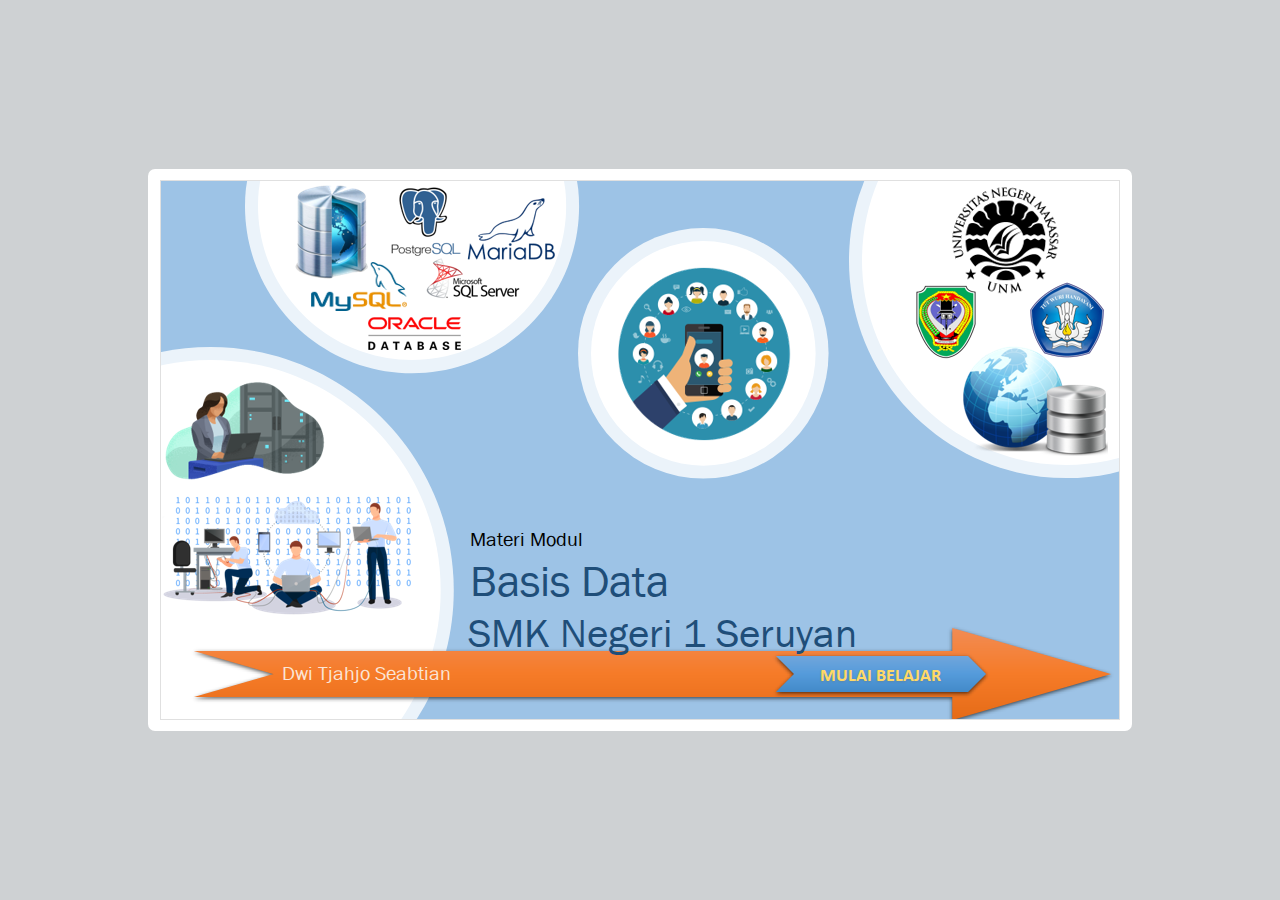
<file: index.html>
<!DOCTYPE html>
<!-- Created with iSpring --><!-- 984 564 --><!--version 9.7.9.27013 --><!--type html --><!--mainFolder ./ -->
<html style=background-color:#ced1d3;>
<head>
    <meta http-equiv="Content-Type" content="text/html;charset=utf-8"/><meta name="viewport" content="width=device-width,initial-scale=1,minimum-scale=1,maximum-scale=1,user-scalable=no"/><meta name="format-detection" content="telephone=no"/><meta name="apple-mobile-web-app-capable" content="yes"/><meta name="apple-mobile-web-app-status-bar-style" content="black"/><meta http-equiv="X-UA-Compatible" content="IE=edge"/><meta name="msapplication-tap-highlight" content="no"/><title>Basis Data</title><link rel="apple-touch-icon-precomposed" href="data/apple-touch-icon.png"/><link rel="shortcut icon" type="image/ico" href="data/favicon.ico"/><style>body {background-color:#ced1d3;}#spr0_f590f0c {display:none;}</style>
    <script>

(function() {
	var userAgent = navigator.userAgent.toLowerCase();

	var useMobilePlayer = userAgent.indexOf("iemobile") < 0 && (userAgent.match(/iPhone|iPad|iPod/i) || userAgent.indexOf("android") >= 0);
	
	if (useMobilePlayer) {
		var insideMobilePlayer = userAgent.indexOf("ismobile") >= 0 || location.hash.length > 0;
		if (!insideMobilePlayer) {
			location.replace("ismplayer.html" + location.search);
		}
	}
})();

</script>
    
    <style>
		#playerView {
			position:absolute;
			-webkit-tap-highlight-color:rgba(0,0,0,0);
			-webkit-user-select:none;
			-moz-user-select:none;
			-webkit-touch-callout:none;
			-webkit-user-drag:none;
		}
		#playerView * {
			position:absolute;
		}
		#preloader {
			width: 50px;
			height: 50px;
			position: absolute;
			top: 0;
			left: 0;
			bottom: 0;
			right: 0;
			margin: auto;
			border-radius: 10px;
			background-color: rgba(0, 0, 0, 0.5);
		}

		#preloader::after {
			content: '';
			position: absolute;
			background: url([data-uri]);
			background-size: cover;
			top: 0;
			left: 0;
			bottom: 0;
			right: 0;
			animation: preloader_spin 1s infinite linear;
			-webkit-animation: preloader_spin 1s infinite linear;
		}

		@keyframes preloader_spin { 0% {transform: rotate(0deg);} 100% {transform: rotate(360deg);} }
		@-webkit-keyframes preloader_spin { 0% {-webkit-transform: rotate(0deg);} 100% {-webkit-transform: rotate(360deg);}}
    </style>
</head>
<body>
	<div id="preloader"></div>
	<script src="data/browsersupport.js?F14D5BCA"></script>
	<script src="data/player.js?F14D5BCA"></script>
    <div id="content"></div>
    <div id="spr0_f590f0c"></div>
    <script>
		(function(startup){
			function start(savedPresentationState)
			{
				var presInfo = "eNrtXIty27iS/[base64]/AVk6EdWuURLz17zipLnAVvASWCRa1zfktqBxYv5tw9vPpQFtxPkuJWPc3t5bvmI7DDLLR3h9j7Ojd3cMS/zhjQ4sxiJQ8l2nrn+ceabLHPr4zYHRWbcz20V2HE/9zLH3T7CPc9xNz/OfRPluI/08sbMcscefC93mLO7WS0ebWAvbXMejLAJSh+g3MNympTb+15QLvnoLqUP3Ovfl5aJ1A+J3gME9qGgVm8Iw0omFF5/F9jMtKTKW5zCxX7pgs+smaoGI6pcXUy/y2m49q+dIQ0tn5Gha0Y2p68Gap90tIH6szrFgt4tI8Zbun7rEt2i85BRB4v14SUZWStsK0GFH91RR+AcOgIjUa1UqxJXrVSaSrup1KVaS6k3a82adSZJH96Ucb3i4/X6TTymYhTMuHFV/FPi1mKtEDPA+DcYFS4iWFPPCuIiXch7IT7u4o+N+FyKj1tXfK5RzuvS2q7OlvV2ddluQw/WtpSj5BylpNQb7jk4ZclENdqHE1UrnKjaSRN1FdItn6NLd+tZoeUEDKYtoD6WTSxnZYV0HYnpuIR6n249ZgtarkhkaG3pmm4ZCcD9NmHkkzXzqb9hZM5dwIxdQBG8nm8FlhNC1YY6x9rIldpO/hyaRRtiMroCG8g6mkfOCmRQkOYTqGQgVWiqHWpK2TfYhw0F5qQpaoNfNghNhGvTntAvgyQH+uyhDMPaOGxDHNffUpsFIPmgj8i/nUc0JB60chaU6wSe0NrmmLcwsqvIoffI3Y2AshuBjWXDHLkblM3A9DUBOKwI9GdLAxwa3odeb1AmveEASIf0uoO4eJ4DpCLkcks/o1i5Ut+ZGzLPEoPrUROq98eqfjhL+SZ7o3tp2RH1v274S4opIF5LqQKItw4hLhdCXD4J4n29T57T7Rww/R0Z0JCtAb7fkRcgwI2drPJFvEyP5vgB/30RAa79s///F//DUYl/nHh24FsyPfA1nZ9LACosDOTSwtUoIumSfYFjDuN/Cd6+t1x/tTDhkVCi1UwkTKl6jmrkqGaOauWodo6Sqin5powqpXxbKd+4Vs2T0q71AXKb1UPkKoXIVU5C7pdGJvCSLaRVHo9D98ifW/4SYidEpYhHYAhdprVkDhNrNg19No/Cs/iTL9egzCoT+LThI6l4snFB/tMymALrPXXO4k/[base64]/gk7hvYM3pimL667MNoGLnzj3VUDuqrpHX/XMyGhtE+7WvG/ob4oBDzRI531/7BnUgmYIJgER0SUPnjhLXC5jrULvM5bMNlpksSUh3bg2oA5h70Jtr/2eA+848Phic22Sx+SaYC1aXyRbKRd02chaRDUOIOLd83/UrZEShlLxFacxZMYe4obuFsBekI5EqgaAYCc45JH9bIZ1uQrZE4a4XQidIrvenIa32yJBmmfMM0hJKzlFKSh0iraUcIq1RiLTG14M0g4JTHYcZgGygCUyFvMUTcu0vmWWbEt+vPPGo8xbshcDGS2t7pdd+pVKJWzj7LSbT/lCdviKX2ivyhLPMNtbd02v/KeC2x8BdaYw0EwEaR7rIj0SRsHwb0TRo7pg5K3QrAp7d7vgkeMiPCx41STZ38EgpOUcpKVUAj/ohPJqF8Gg+cHiACgwH7ESIJLnSAUaoDebNxAIdfI+MY7FYi4ySBZlwAwmhNcczFiwTZzIU41GBPrXXI0nuORNwwRBRJljRH/W0X4URmHm9E6VFCIOgxAB83Qt19FwTqJ2hYTOT8VyvUMVw3Oufv9qrgyHHPJArjQum2kgdwrIxzowHF3Eq+pRHhj55nkVfQsk5SkmpgjSwAH2tQvS1Hib6rvZ2EQJ73HEwZdtxIyoSMM7nCAjufQJ9mAXmMkAu4DOnfwLd2dxPmJxJz/548pfZRSVKEBSCO5NeFiSAn5L81R8Zvho1K4OvhJJzlJJSBdGt4GqoXYiv9teEr905xQkQy+21/s/[base64]/Gt0GfWDQReXvD02p8kWuNWBXkAf7YCSxh3fJ9l9wLCWhP2ySHmAvxehOcFPH/IZ83MAaxUrv1hRia3S6gSZ0b8PoZkn0SgAd7SBhvy5FswWL8Dc9+RZ4nB35Lz6XjI055kb3EKEtqPDwnLauZmI6XkHKWkVAESip7GKn4EQJIfBBL6I12bGllP5gcpnKkjntzh+XiqMHvsJLjRAX1r4fomv0ET/rqxkpPMDBDuP5CKzeiPcscv5IU6uNJ08uT33/7LgZjBpN9/++8y/OdEDYlKpYJHrioovk+KOD2SyuKUl7f4PIKvQ10zxDGU9GPSmEuKT5R/3Jd4IvKk6qODnixVFzvopZSco5SUKoBeUfpdfIcvPYxL/InvBhbsXnmSIs5WA+sWdm3RGf8NwcKmmwjhxbd2oCoOIugEHGox7A6Rxm0DS22UkhwOV0heJV62h8ykeSgnYRAlPyXiDDUEP/RY7qCZs6Wbzwo5vlisLJMldzgH68VB0Lx/rbia9PB+J7NMFMAQ7Ybv5PXLC22qQch0TIjNb74nJyJQenwIlOuZ89yUknOUklIFCCx4/E0qvteX6g8JgSbfHnw2uIkDGuHabI1bHUz3AHyWH29xErvfUpPF0rycKeDt/CgKZYJHWrBZon7IxO1KaCEw0kEw2VuQ4IjHMBHMSaZ5tqDOAu89I8d0n1bIz6htjs/shOwMf9n8yoQnoTtp3ICT4Jw9lCvG8zEk9yA/BSSn2WkM533MngjZ2uODbFNqZCCbUHKOUlKqALIFD6VLxQ8ISA/jCYEO7nNYKu8sFRz7Jcy+A835E278sGETWPeeIqAqtru43D149nyqjjLbQ+6y/EE7Lls85Hwg/dqfai/Gl9nn1She7W9gNLZeVGDQiY5deK3fTRy76zqh79p/GZ9uNzJ7sJSSc5SSUgXnsAXPckrFt/rSw7jW/0PeRoaZnC0KLF88dBWv57iailLY4WzBQ+4wGcocRGwTefGZQnqfwBfuDfQwCkVr211Qe+0GIUpIwgUNgltc8KH+H7eWz8VXyBUqxKzybbSiItRwHKQBKh2ybJe5mXj0UUmApw4GeP//oj/QnsMubTwi31a+xZt53pP/SC2CjVlPGxn9877WI51X5O/Clr+Tl33jItYxnhj98QhiyPngSr/IiD01rCiPCn3zZuaJs5SSc5SSUgURpVaAvuJbfelhXOt/+qK9fy+JXi6whK5cThOwJJ3cz7GERsyxRCaEiFmAH7lriELP0AkLBSPYqLllDgIxffY6BS7UgqlvI8QaojENR/HzcICitL4SHwlycTs8/QsoqT8qlJiNagYlCSXnKCWlCmJUwRPQUvHdvNT+9L8VUh22xSvpP/Fvhf7gX8L8Ff7yhf91i7ysK7u/bkmpVo5qp1SBSxQsnLXi6+PaadfH+ze6ehRETm7riPs5SIBDilnAmjkriNo8XJu7DJvYFu5fvX/7M7zoFD/5uLd93QuLIrUzG7qUknOUklIFXlRww1wrvmGuSV/FwvIFXAIHDb7X2+1KW5baLVlutxS5Weddrx5xi8QHypwUMmp7MsRf678vRZy/iA28ZL7jCzgfGAmmob+U8LCNvz4CPie88gW+sgB7Uy3xFw2c7oLv+as/4rbcvNKNKbxNtvh2Ckp+4PU8C4E4HZBbZobrH69LbVhrqvWG9+66RNYWW61DKJSVakVutXih5+LVIxQKz2LblQzZnre6Lv30Q+BG/sIigb9I67kaqbL1FGgb3nkW1PCy6+942fV3P/0Qc/1U4u9EkLg/w+8bnL2WAKQkgWHtWns3uPVWO/1XTt+eUC5dpN+m6Tc1fWPDJ6IzHq8YnQkl5yglpQCdsUTxDonJOcY4wFhpDIkY0Sl/TQn4yOt4cJZOWK3custl6Q03UqpUG62W0mzUGzVwrB4OQA163WjFfrbHYOYZVujM5VT3/Khy6TMr5z7OX3Gys4IdtaL22a1gB1bMj5shf6nBKLInOJgcoltbNndt88Aw5U+YpeBwgO43qP6njRQoa8R2nfvU2djMIc/dcM0WpOO6mwPLGlnLqpW21KhX5XY1Y5nUxKf5hCn0gMc84MliChQ0Y2u6EKHmPjswoLlnQL0mKXGYEPobrXpdScemWmmmWmNllVqt2qzKEtLzg9FoHdHf+oz6M2rbR9S2P2u3D51Aqh4xQKp+iYHfmQJy+ZuqFvhrknvjj5182eKrfzDRMtjWAk/FB7Zvkq7s2LBL8zsdGXERctMo5WVeDJS+aUh8uUmZbpOid2nRP7M63pfmURi6TgUju+WEFfGyEtD5t3P+D1Tucbg3ll9Uv6QLK9O8Xmt1evvVSVul0+x10UsWkA1S527grtzKnC42K9+NHJOLl/EHQ+YdXpwxZ5OTarMg7IfWNi9Xk7SaVjuoxpeRBBYX2+6pNbWR5bDxTmlnWRP8QD2sz4hIO77HcsMCFgoW2ELI/Kk3j66svY51tZ7U4+8+ow602ut1IltUhta7MGeVZ9M7y7+3ketF3n3j6PnuCjuxX9/En2y97cL+zllhZa+NP9lKNAAF5CaDu3Fl7vpmPA1V/MH3xOXt/8D99z1mlCkGUi/f8+EwddMAmwyym5D4W9rITb54aV0CgQ9lkUJjNl3aUn9j+Ybr8pejxa+osfy+s8RNAA1DuljD/jYMcGGY7xQtCpTfZF7A1ecw78zUblfT9X5noM3Uq15/PBup06mK58uzgdrRoA8lNTKZSxzq+/ymEfP3XLvJQH2lTWd6V4O2KGFszPSryWQ8NTRYmUrGGhJmtk0uKmE/5Lj40ITnuT44H4GIFwILXSxgttic2Sy8I1vXtA406Zf90Qy0cGvj4v6gb7yaDcc9DVRpDn/[base64]/ImI4HM2ikDWYj7VccV/5RUD2+Mgb9EU538q2ACWYW96j8Q1RfTacw1fEE9nXu6mgn3vmjq79yI7KmNxYJXXLDrFvu2PgXzz74E5/[base64]/ecXA/hvcIEXsMu3cadfLHWi4ZhPrNiXYzCruv5yPO1xuxHLdHdFmJ3d7MiJ9v1Rdwx+0jWyMnARTNvDgDNnAXNsLcKkDehU+fTH3gX2wcTNDOHH6FjbKAgJZh/8eRrUzdAwuuBTMbeWLniZbdEb4RqgRAQ5oWGgXo26F7OOsUPmgEbOYp2rBk8s9pKsT0Qw7tmZjzXEjWad8a8ADATf+LBifImYuzyseKXp2E/4zatG6ov+c7GcAc4SdKQgW+DfgDn2XRw1cBZumBsFUILmAkZ434NKkTRdg8V0ZPTVwX2QFY2TyLRiNxAIeKoQy4MlAXIi9KBfrvr/OTtX+wO+cB5MGb3jwY6aN/jgEkzSguLo3bn4IJXJ69AruJp/ROyfBF8JIWJBvMjgX5J/U6w2t/rc5zCQIlhbLzymAbsfW3m/MvTn+zWd0pGPqUkTiM8znJmU48RBzWUwnzSwR3Wd1O9PGOI/pjDOUzSIOHwFhSBh71deoIxOf8yXzSTn2VX3R+f5FCfORHNMo3HCN3LJx1n1C+imUKdDgNnCGrbPwtObnM7kDDzH9lLr6H0D16yX1hy3NYKBO+/pSyr33WNraSZY59Ywo28M0IARtFul2a7NtnyTlTS9GmqJ2WJJytv10o1sk7u0zTZ8WYJ+R1vrMNovfXfLS20aJE4gVr9/[base64]/HNybYGciGN2K5NSFJjI+HiA07lHwb8Y6Xg2b8TwgK2001Ld2RYAIvsuiBOOv4/bf/EWxi9xfjE0Aj6AxkbpLVUuzTITnFJQHGSyxgu3Q3bfRJCW+x1HwSnEr+aBpcLGmX+yV7pRS5n2+XdFQ1R9e/qngPVx8+/C+1cwOY";
				PresentationPlayer.start(presInfo, "content", "playerView", onPlayerInit, savedPresentationState);
				function onPlayerInit(player)
				{
					(player);

					var preloader = document.getElementById("preloader");
					preloader.parentNode.removeChild(preloader);
				}
			}

			if (startup)
				startup(start);
			else
				start();
		})();
    </script>
</body>
</html>
</file>
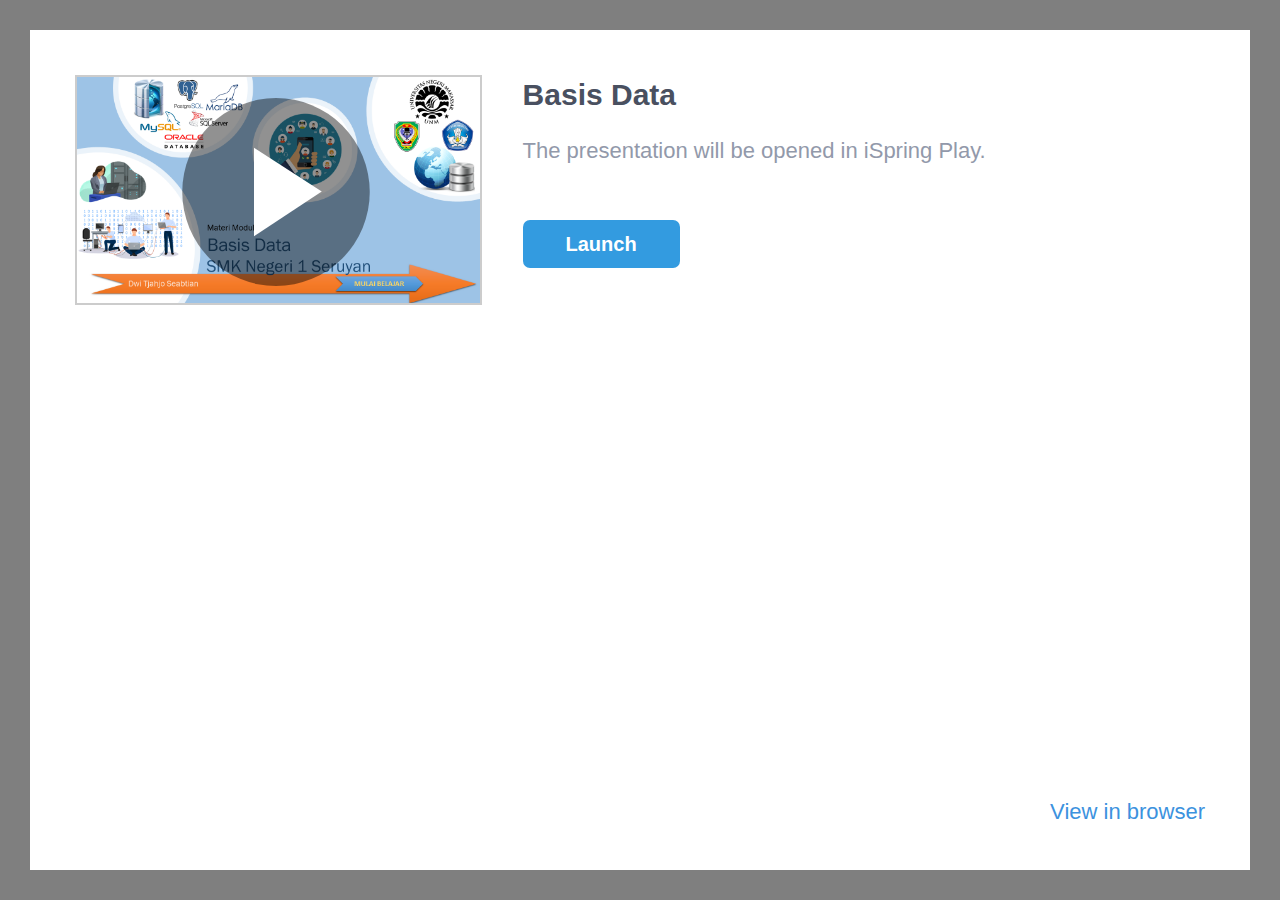
<file: ismplayer.html>
﻿<!DOCTYPE html>
<html>
<head>


	<meta http-equiv="Content-Type" content="text/html;charset=utf-8"/>
	<meta name="viewport" content="width=device-width, initial-scale=1"/>
	<meta name="format-detection" content="telephone=no"/>
	<!-- <meta name="apple-itunes-app" content="app-id=642452385, app-argument="/> -->
	<title>Basis Data</title>
	<link rel="stylesheet" type="text/css" href="data/ismplayer/style.css"/>
	<link rel="stylesheet" type="text/css" href="data/ismplayer/style_mini.css" media="only screen and (max-device-width: 605px), only screen and (max-device-height: 605px)" />
</head>
<body>
	<script>
		var isIpad = navigator.userAgent.match(/iPhone|iPad|iPod/i);
		document.body.className = isIpad ? "ipad" : "android";
		// ios7 scroll fix
		if (isIpad) {
		
			if (window.innerHeight != document.documentElement.clientHeight) {
				var fixViewportHeight = function() {
					document.documentElement.style.height = window.innerHeight + "px";
				};

				window.addEventListener("orientationchange", fixViewportHeight, false);
				fixViewportHeight();
			}
			
			var forceRedraw = function() {
				var origDisplay = document.body.style.display;
				document.body.style.display = 'none';
				document.body.offsetHeight;
				document.body.style.display = origDisplay;
			};
				
			window.addEventListener("resize", forceRedraw, false);
		}
	</script>

	<div class="mainLayer">
		<div class="launcher">
			<img class="preview" src="data/ismplayer/preview.png"></img>
			<a class="btnPlay" id="btnPlay"></a>
		</div>
		<div class="info">
			<h1>Basis Data</h1>
			<p id="launchDesc">The presentation will be opened in iSpring Play.</p>
			<p id="launchDescWithVideo">The presentation contains video narration. 
To view with video, use iSpring Play.</p>
			<p id="downloadAppDesc" class="hidden">To view this presentation, download the free iOS application iSpring Play.</p>
			<div class="buttons">
				<a id="btnOpenInApp" class="text_button" href="#" ontouchstart="">
					Launch
				</a>
				<a id="btnDownloadApp" class="app_store hidden" href="#"></a>
			</div>
		</div>
		<div class="bottom_area" id="bottomAreaNormal">
			<a href="#" id="btnOpenInBrowser">View in browser</a>
			<a href="#" id="btnOpenInBrowserWithoutVideo">View in browser without video</a>
		</div>
	</div>

<script>
	var IOS_APP_SCHEME = "ismobile";
	var IOS_STORE_URL = "https://itunes.apple.com/us/app/ispring-mobile/id642452385?mt=8";

	var ANDROID_APP_SCHEME = "ismobile";
	var ANDROID_APP_PACKAGE = "com.ispringsolutions.mplayer";

	var appMeta = document.querySelector("meta[name='apple-itunes-app']");
	if(appMeta) {
		appMeta.setAttribute('content', appMeta.getAttribute('content') + getBasePath());
	}

	function $(id) {
		return document.getElementById(id);
	}

	function show(element, visible) {
		if (visible) {
			element.className = element.className.replace(/hidden/g, '');
		} else {
			element.className += ' hidden';
		}
	}

	function now() {
		return +new Date();
	}

	function createEmptyIframe() {
		var iframe = document.createElement("iframe");
		iframe.style.border = "none";
		iframe.style.width = "1px";
		iframe.style.height = "1px";

		return iframe;
	}

	function strEndsWith(str, suffix) {
		var l = str.length - suffix.length;
		return l >= 0 && str.indexOf(suffix, l) == l;
	}

	function getBasePath() {
		var params = location.search || "";
		var host = location.host;

		// remove file name from url
		var path = location.pathname.split("/");
		path.length = path.length - 1;

		return host + path.join("/") + "/" + params;
	}

	function getIspringPlayUrl() {
		var ispringPlayUrl = decodeURIComponent((window.location.search.match(/(\?|&)ispringPlayUrl\=([^&]*)/)||['','',''])[2]);
		return ispringPlayUrl.length > 0 ? ispringPlayUrl : getBasePath();
	}

	function showDownloadButton(showDownload) 
	{
		show($("launchDesc"), !showDownload);
		show($("launchDescWithVideo"), !showDownload);
		show($("btnOpenInApp"), !showDownload);

		show($("downloadAppDesc"), showDownload);
		show($("btnDownloadApp"), showDownload);
	}

	function getIOSVersion() {
		if((/iphone|ipod|ipad/gi).test(navigator.platform)) { 
			var versionString = navigator.appVersion.substr(navigator.appVersion.indexOf(' OS ')+4); 
			versionString = versionString.substr(0, versionString.indexOf(' ')); 
			versionString = versionString.replace(/_/g, '.'); 
			return versionString; 
		}
		return '';
	}

	function getIOSMajorVersion() {
		var version = getIOSVersion();
		if(version == ''){
			return 0;
		}
		var dotIndex = version.indexOf('.');
		if(dotIndex <= 0){
			return Number(version);
		}
		return Number(version.substr(0, dotIndex));
	}

	var IosLauncher = function() {
		function startApp(redirectToStore) {

			var launchUrl = IOS_APP_SCHEME + "://" + getIspringPlayUrl();
			if(getIOSMajorVersion() >= 9) {
				// iframe using method doesn't work since iOS 9
				setTimeout(function() {
					onAppStartFailed(redirectToStore)
				}, 2718);
				window.top.location.replace(launchUrl);
			} else {
				var launchTime = now();
				setTimeout(function() {
					document.body.removeChild(iframe);
					
					if (now() - launchTime < 1500) {
						onAppStartFailed(redirectToStore);
					}
				}, 1000);
				var iframe = createEmptyIframe();
				iframe.src = launchUrl;
				document.body.appendChild(iframe);
			}
		}

		function onAppStartFailed(redirectToStore) {
			if (redirectToStore) {
				location.replace(IOS_STORE_URL);
			} else {
				showDownloadButton(true);
			}
		}

		document.addEventListener("visibilitychange", function(event) {
			if (!window.document.hidden)
			{
				show($("launchDesc"), true);
				show($("launchDescWithVideo"), true);
				show($("btnOpenInApp"), true);

				show($("downloadAppDesc"), false);
				show($("btnDownloadApp"), false);
			}
		});

		this.launch = function(redirectToStore /* = true */) {
			redirectToStore = (redirectToStore == undefined ? true : redirectToStore);

			setTimeout(function() {
				startApp(redirectToStore);
			}, 50);

			return false;
		};
	};

	var AndroidLauncher = function() {
		function pageIsHidden() {
			return document.hidden || document.mozHidden || document.webkitHidden;
		}

		function launchFromLink() {
			var href = "intent://" + getIspringPlayUrl() + "#Intent;" +
					"scheme=" + ANDROID_APP_SCHEME + ";" +
					"package=" + ANDROID_APP_PACKAGE + ";" +
					"end";
			var target = "_top";
			
			$("btnOpenInApp").href = href;
			$("btnOpenInApp").target = target;
			
			$("btnPlay").href = href;
			$("btnPlay").target = target;

			return true;
		}

		function launchFromIframe() {
			var onIframeLoaded = function(redirectToMarket) {
				document.body.removeChild(iframe);

				if (redirectToMarket) {
					location.assign("market://details?id=" + ANDROID_APP_PACKAGE);
				}
			};

			var iframe = createEmptyIframe();
			if (navigator.userAgent.indexOf('Firefox') > 0) {
				var loadStartTime = now();
				setTimeout(function() {
					var appStarted = pageIsHidden() || now() - loadStartTime > 400;
					onIframeLoaded(!appStarted);
				}, 200);
			} else {
				iframe.onload = function() {
					onIframeLoaded(true);
				};
			}

			iframe.src = ANDROID_APP_SCHEME + "://" + getIspringPlayUrl();
			document.body.appendChild(iframe);

			return false;
		}

		function isIntentUrlSupported() {
			var userAgent = navigator.userAgent;

			var matches = userAgent.match(/Chrome\/(\d+)/);
			if (!matches) {
				return false;
			}

			if (/OPR\/\d+/.test(userAgent) ||     // Opera
				/Version\/\d+/.test(userAgent)) { // or Dolphin
				return false;
			}

			var version = parseInt(matches[1]);
			return version >= 25;
		}

		this.launch = function() {
			return isIntentUrlSupported()
				? launchFromLink() : launchFromIframe();
		};
	};

	var launcher = isIpad ? new IosLauncher() : new AndroidLauncher();
	
	$("btnPlay").onclick = function() {
		return launcher.launch(false);
	};

	$("btnOpenInApp").onclick = function() {
		return launcher.launch(false);
	};

	$("btnDownloadApp").onclick = function() {
		this.href = IOS_STORE_URL;
		return true;
	};

	var openInBrowserCallback = function() {
		var basePath = getBasePath();
		var params = '';
		var parts = basePath.split('?');
		if(parts.length == 2)
		{
			basePath = parts[0];
			params = '?' + parts[1];
		}
		this.href = "//" + basePath + 'index.html' + params + "#inbrowser";
		return true;
	};

	$("btnOpenInBrowser").onclick = openInBrowserCallback;
	$("btnOpenInBrowserWithoutVideo").onclick = openInBrowserCallback;



</script>

<script>
	var isIphone = navigator.userAgent.match(/iPhone/i);
	var hasVideo = false;
	
	if (isIphone && hasVideo && getIOSMajorVersion() < 10)
	{
		document.getElementById("launchDesc").style.display = "none";
		document.getElementById("btnOpenInBrowser").style.display = "none";
	}
	else
	{
		document.getElementById("launchDescWithVideo").style.display = "none";
		document.getElementById("btnOpenInBrowserWithoutVideo").style.display = "none";
	}
</script>
</body>
</html>
</file>
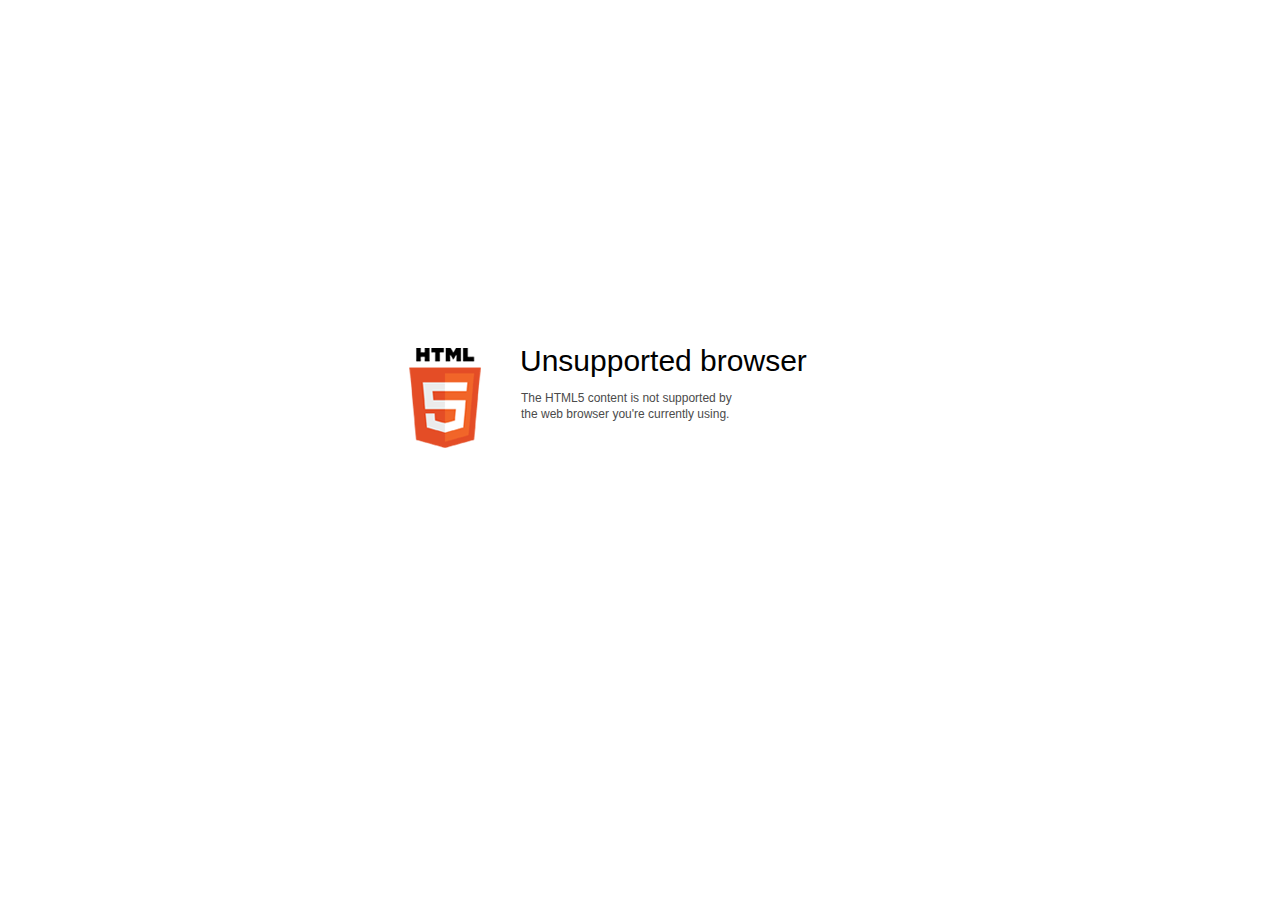
<file: data/html5-unsupported.html>
﻿<html>
<head>
    <meta http-equiv="Content-Type" content="text/html;charset=utf-8"/>
    <meta name="viewport" content="width=device-width,initial-scale=1,maximum-scale=1">
    <meta name="format-detection" content="telephone=no">
    <meta name="apple-mobile-web-app-capable" content="yes">
    <meta name="apple-mobile-web-app-status-bar-style" content="black">
    <meta http-equiv="X-UA-Compatible" content="IE=edge">
    <meta name="msapplication-tap-highlight" content="no" />
    <title>Update your Web browser</title>
    <style>
        body {
            background: #fff;
        }

        .container {
            background: url(html5.png) no-repeat;
            position: absolute;
            width: 405px;
            height: 100px;

            top: 50%;
            margin-top: -102px;
            left: 50%;
            margin-left: -231px;
        }

        .title {
            left: 111px;
            width: 290px;
            height: 20px;
            font-family: Arial;
            font-size: 30px;
            color: #000;
            position: absolute;
            line-height: 28px;
            top: -1px;
        }
        
        .message {
            font-family: Arial;
            font-size: 12px;
            color: #4b4b4b;
            line-height: 16px;
            padding-top: 15px;
            padding-left: 1px;
        }
    </style>
</head>
<body>
<div class="container" id="container">
    <div class="title">Unsupported browser
        <div class="message">The HTML5 content is not supported by<br>the web browser you're currently using.</div>
    </div>
</div>
</div>
</body>
</html>
</file>
<file: data/ismplayer/style.css>
html, body {
	margin: 0;
	padding: 0;
	height: 100%;
}

body {
	background: #7F7F7F;
	box-sizing: border-box;
	font-family: Helvetica;
	overflow: hidden;
}

.hidden {
	display: none !important;
}

.mainLayer {
	background: white;
	position: absolute;
	left: 30px;
	top: 30px;
	right: 30px;
	bottom: 30px;
}

.mainLayer .launcher .preview {
	border: 2px solid rgba(0, 0, 0, 0.2);
}

.mainLayer .launcher .btnPlay {
	display: block;
	position: absolute;
	left: 0px;
	top: 0px;
	width: 100%;
	height: 100%;
	background: url('play.svg') center no-repeat;
}

.mainLayer .launcher .btnPlay {
	background-size: 80% 80%;
}

.mainLayer .info {
	pointer-events: none;
}

.mainLayer .info > h1 {
	font-size: 30px;
	font-weight: bold;
	color: #495060;
}

.mainLayer .info > p {
	font-size: 22px;
	font-weight: lighter;
	color: #9299AA;
}

.mainLayer .info .buttons {
	pointer-events: all;
}

#btnOpenInApp {
	display: inline-block;
	width: 157px;
	height: 48px;
	background: #339BE0;
	border-radius: 7px;
	color: white;
	text-decoration: none;
	text-align: center;
	line-height: 48px;
	font-size: 20px;
	font-weight: bold;
}

#btnDownloadApp {
	display: inline-block;
	width: 169px;
	height: 50px;
	background: url('app_store2x.png');
	background-size: contain;
}

#btnOpenInBrowser, #btnOpenInBrowserWithoutVideo {
	font-size: 22px;
	font-weight: lighter;
	color: #3C92DE;
	text-decoration: none;
}

@media (orientation: portrait) {

	.mainLayer .launcher {
		width: 80%;
		position: relative;
		margin: 40px auto;
	}

	.mainLayer .launcher .preview {
		max-width: 100%;
		max-height: 206px;
		display: block;
		margin: 0 auto;
	}

	.mainLayer .info {
		position: relative;
		margin-left: 40px;
		margin-right: 40px;
		text-align: center;
	}

	.mainLayer .info > h1 {
		margin-top: 65px;
		margin-bottom: 0;
	}

	#launchDesc {
		margin-top: 33px;
	}

	#downloadAppDesc {
		margin-top: 33px;
	}

	.mainLayer .info .buttons {
		margin-top: 50px;
	}

	.mainLayer .bottom_area {
		position: absolute;
		bottom: 52px;
		left: 40px;
		right: 40px;
		text-align: center;
	}

}

@media (orientation: landscape) {

	.mainLayer .launcher {
		position: relative;
		max-width: 33%;
		float: left;
		margin: 45px;
		margin-bottom: 9999px;
	}
	
	.mainLayer .launcher .preview {
		max-width: 100%;
		max-height: 400px;
	}

	.mainLayer .info {
		position: relative;
		white-space: pre-wrap;
		margin-right: 45px;
	}

	.mainLayer .info > h1 {
		margin-top: 12px;
		margin-bottom: 0;
	}

	.mainLayer .info .buttons {
		white-space: normal;
		margin-top: -38px;
	}

	#launchDesc {
		margin-top: -10px;
	}

	#downloadAppDesc {
		margin-top: -28px;
	}

	#btnDownloadApp {
		margin-top: 18px;
	}

	.mainLayer .bottom_area {
		position: absolute;
		bottom: 45px;
		right: 45px;
	}

}
</file>
<file: data/ismplayer/style_mini.css>
.mainLayer {
	left: 0px;
	top: 0px;
	right: 0px;
	bottom:0px;
}

.mainLayer .info > h1 {
	font-size: 24px;
	line-height: 27px;
	max-height: 81px;
	overflow: hidden;
}

.mainLayer .info > p {
	font-size: 18px;
}

#btnOpenInBrowser, #btnOpenInBrowserWithoutVideo {
	font-size: 18px;
}

@media (orientation: portrait) {

	.mainLayer .launcher {
		width: 80%;
		position: relative;
		margin: 20px auto;
	}

	.mainLayer .launcher .preview {
		max-width: 100%;
		max-height: 155px;
		display: block;
		margin: 0 auto;
	}

	.mainLayer .info {
		position: relative;
		margin-left: 20px;
		margin-right: 20px;
		text-align: center;
	}

	.mainLayer .info > h1 {
		margin-top: 24px;
		margin-bottom: 0;
	}

	#launchDesc {
		margin-top: 16px;
	}

	#downloadAppDesc {
		margin-top: 16px;
	}

	.mainLayer .info .buttons {
		margin-top: 20px;
	}

	.mainLayer .bottom_area {
		position: absolute;
		bottom: 20px;
		left: 20px;
		right: 20px;
		text-align: center;
	}

}

@media (max-height : 400px) and (orientation : portrait) {
	
	.mainLayer .launcher .preview {
		max-height: 100px;
	}
	
	.mainLayer .info > h1 {
		font-size: 22px;
		line-height: 25px;
		max-height: 50px;
	}
	
	.mainLayer .info > p {
		font-size: 16px;
	}

	#btnOpenInBrowser {
		font-size: 16px;
	}
	
	.mainLayer .info > h1 {
		margin-top: 18px;
		margin-bottom: 0;
	}
	
	#launchDesc {
		margin-top: 12px;
	}

	#downloadAppDesc {
		margin-top: 12px;
	}

	.mainLayer .info .buttons {
		margin-top: 16px;
	}
}

@media (orientation: landscape) {

	.mainLayer .launcher  {
		max-width: 33%;
	}
	
	.mainLayer .launcher .preview {
		max-width: 100%;
		max-height: 200px;
	}

	.mainLayer .launcher {
		position: relative;
		float: left;
		margin: 20px;
		margin-bottom: 9999px;
	}

	.mainLayer .info {
		position: relative;
		white-space: pre-wrap;
		margin-right: 20px;
	}

	.mainLayer .info > h1 {
		margin-top: -18px;
		margin-bottom: 0;
	}

	.mainLayer .info .buttons {
		white-space: normal;
		margin-top: -48px;
	}

	#launchDesc {
		margin-top: -20px;
	}

	#launchDescWithVideo {
		margin-top: -40px;
	}

	#downloadAppDesc {
		margin-top: -38px;
	}

	#btnDownloadApp {
		margin-top: 18px;
	}

	.mainLayer .bottom_area {
		position: absolute;
		bottom: 20px;
		right: 20px;
	}

}
</file>
